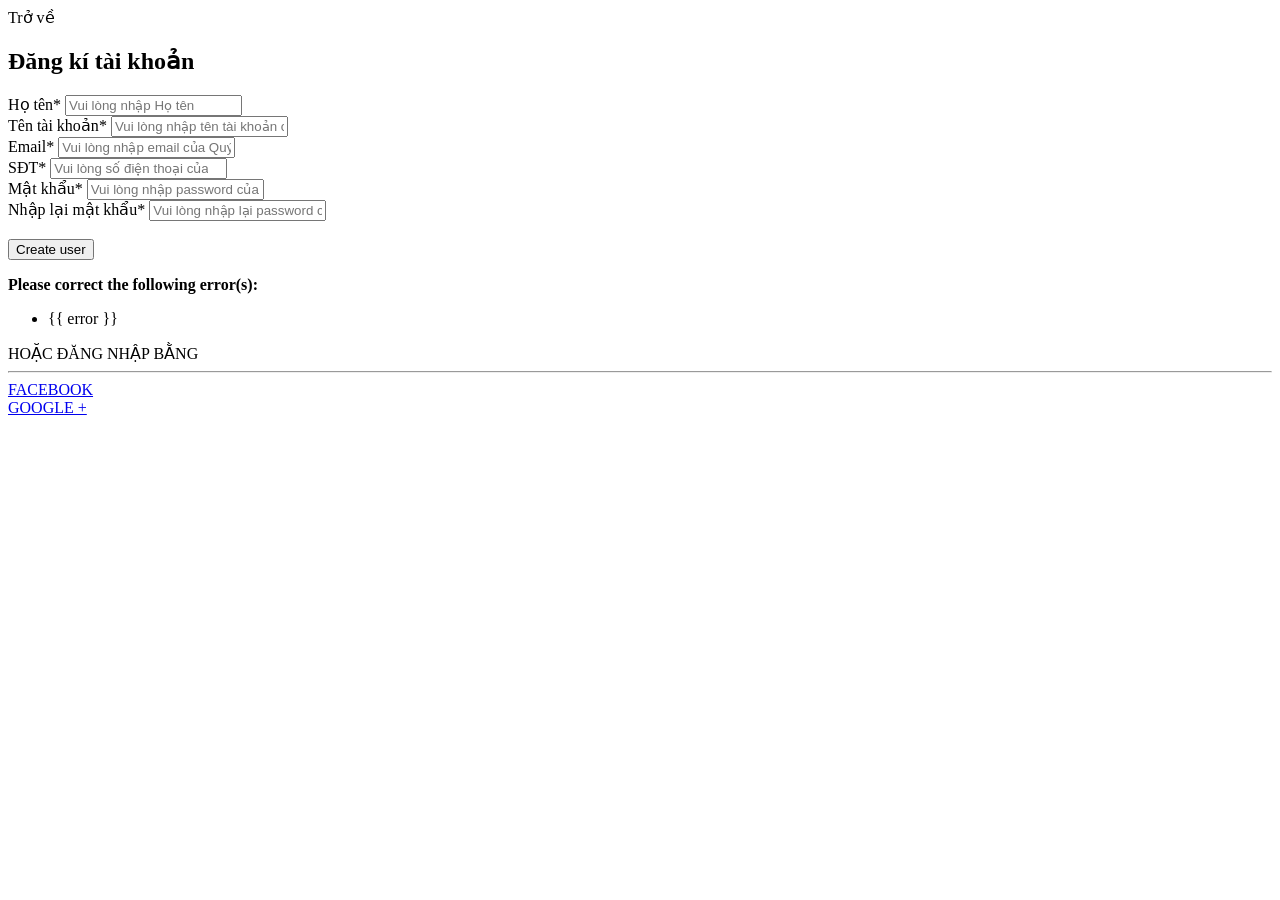
<file: html/create-user.html>
<!DOCTYPE html>
<html lang="en" xmlns:th="http://www.thymeleaf.org">
<head>
    <meta charset="UTF-8">
    <meta name="viewport" content="width=device-width, initial-scale=1.0">
    <meta http-equiv="X-UA-Compatible" content="ie=edge">
    <title>Đăng kí</title>

    <!--Bootstrap 4-->
    <link rel="stylesheet" th:href="@{https://maxcdn.bootstrapcdn.com/bootstrap/4.0.0/css/bootstrap.min.css}">
    <!--Fontawesome-->
    <link rel="stylesheet"
          th:href="@{https://cdnjs.cloudflare.com/ajax/libs/font-awesome/4.7.0/css/font-awesome.min.css}">

    <script th:src="@{/jslib/vue.js}"></script>
    <script th:src="@{/jslib/vue-resource.min.js}"></script>
    <script th:src="@{/jslib/axios.min.js}"></script>
    <script th:src="@{/jslib/ase.js}"></script>
</head>
<body>
<div class="site-section">
    <div class="container">
        <div class="row">
            <div class="col-md-3">
                <a th:href="@{'/index'}" class="btn btn-danger btn-lg btn-block">Trở về</a>
            </div>
            <div class="col-md-12">
                <h2 class="h3 mb-3 text-black">Đăng kí tài khoản</h2>
            </div>
            <div class="col-md-6" id="account">
                    <div class="p-3 p-lg-6 border">
                        <div class="form-group row">
                            <div class="col-md-12">
                                <label class="text-black">Họ tên<span class="text-danger">*</span></label>
                                <input type="text" class="form-control" placeholder="Vui lòng nhập Họ tên"
                                       v-model="info.displayName" required>
                            </div>
                        </div>
                        <div class="form-group row">
                            <div class="col-md-12">
                                <label class="text-black">Tên tài khoản<span class="text-danger">*</span></label>
                                <input type="text" class="form-control"
                                       placeholder="Vui lòng nhập tên tài khoản của Quý khách" v-model="info.username"
                                       required>
                            </div>
                        </div>
                        <div class="form-group row">
                            <div class="col-md-12">
                                <label class="text-black">Email<span class="text-danger">*</span></label>
                                <input type="email" class="form-control" placeholder="Vui lòng nhập email của Quý khách"
                                       v-model="info.email" required>
                            </div>
                        </div>
                        <div class="form-group row">
                            <div class="col-md-12">
                                <label class="text-black">SĐT<span class="text-danger">*</span></label>
                                <input type="number" class="form-control"
                                       placeholder="Vui lòng số điện thoại của Quý khách" v-model="info.phone" required>
                            </div>
                        </div>
                        <div class="form-group row">
                            <div class="col-md-12">
                                <label class="text-black">Mật khẩu<span class="text-danger">*</span></label>
                                <input type="password" class="form-control"
                                       placeholder="Vui lòng nhập password của Quý khách" v-model="info.password"
                                       required>
                            </div>
                        </div>
                        <div class="form-group row">
                            <div class="col-md-12">
                                <label class="text-black">Nhập lại mật khẩu<span class="text-danger">*</span></label>
                                <input type="password" class="form-control"
                                       placeholder="Vui lòng nhập lại password của Quý khách"
                                       v-model="info.confirmPassword"
                                       required>
                            </div>
                        </div>
                        <br>
                        <div class="form-group row">
                            <div class="col-lg-12">
                                <button @click="saveData()"
                                        class="btn btn-primary btn-lg btn-block" id="btnSave">
                                    Create user
                                </button>
                            </div>
                        </div>
                    </div>
                    <p v-if="!isCheckRegister">
                        <b>Please correct the following error(s):</b>
                    <ul>
                        <li>{{ error }}</li>
                    </ul>
                    </p>

            </div>

            <div class="col-md-6 ml-auto">
                <label class="text-black">HOẶC ĐĂNG NHẬP BẰNG</label>
                <hr>
                <div class="form-group row">
                    <div class="col-lg-6">
                        <a href="#" class="btn btn-primary btn-lg btn-block"><i class="fa fa-facebook-square"></i>
                            FACEBOOK</a>
                    </div>
                    <div class="col-lg-6">
                        <a href="#" class="btn btn-danger btn-lg btn-block"><i class="fa fa-google-plus-official"></i>
                            GOOGLE +</a>
                    </div>
                </div>
            </div>
        </div>
    </div>
</div>

<script th:src="@{/js/create-user.js}"></script>
<script th:src="@{https://code.jquery.com/jquery-3.2.1.slim.min.js}"></script>
<script th:src="@{https://cdnjs.cloudflare.com/ajax/libs/popper.js/1.12.9/umd/popper.min.js}"></script>
<script th:src="@{https://maxcdn.bootstrapcdn.com/bootstrap/4.0.0/js/bootstrap.min.js}"></script>
</body>
</html>
</file>
